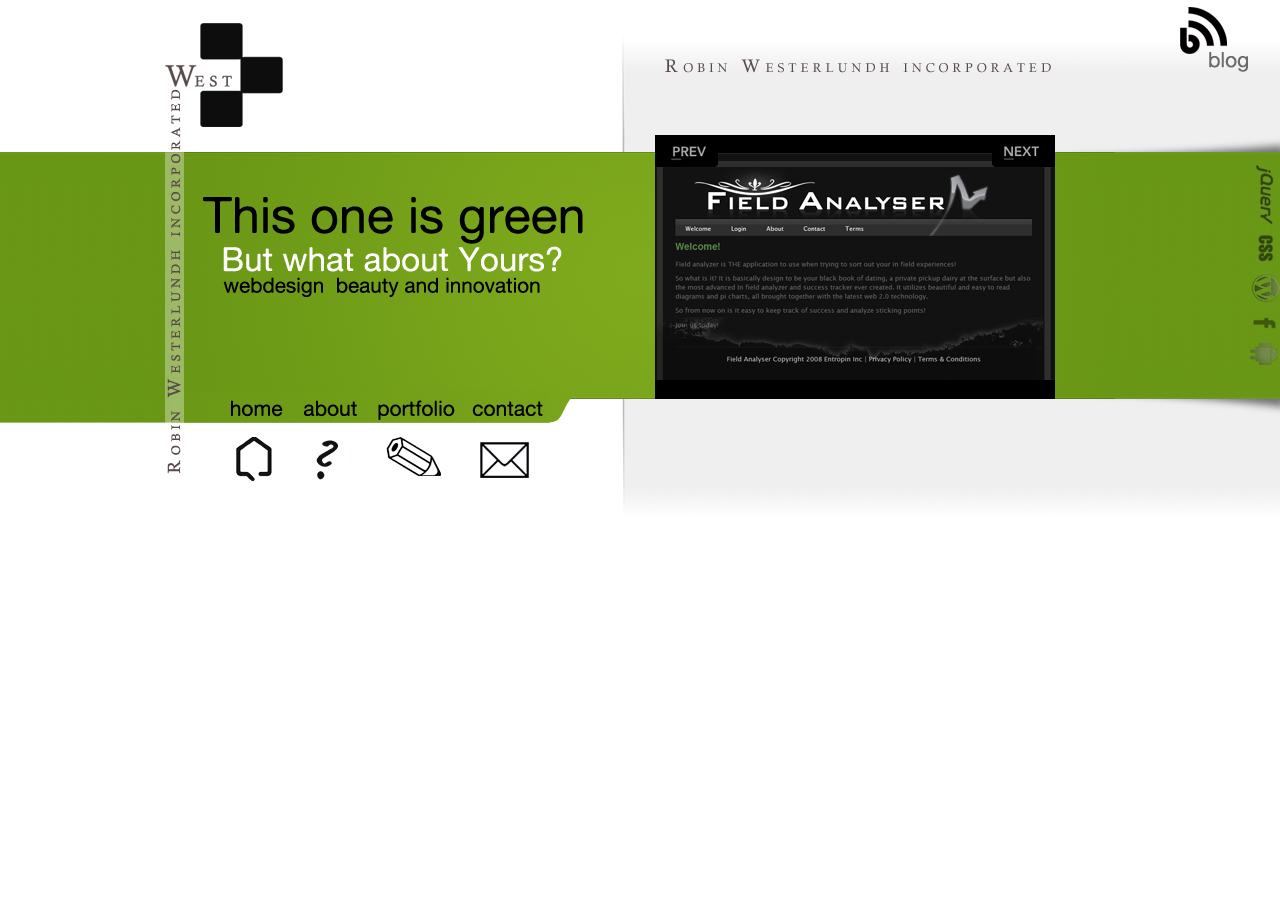
<file: index.html>
<!DOCTYPE html PUBLIC "-//W3C//DTD XHTML 1.0 Strict//EN"
    "http://www.w3.org/TR/xhtml1/DTD/xhtml1-strict.dtd">
<html xmlns="http://www.w3.org/1999/xhtml">

<!-- Mirrored from 192.168.56.101/ by HTTrack Website Copier/3.x [XR&CO'2013], Sat, 23 Nov 2013 01:14:32 GMT -->
<head>
<meta http-equiv="Content-Type" content="text/html; charset=utf-8" />
<title>This one is green! - beauty.. why not?</title>
<link rel="stylesheet" type="text/css" href="inc/css/screen.css"/>
<link rel="stylesheet" type="text/css" href="inc/css/ie.css"/>
<link rel="stylesheet" type="text/css" href="inc/css/slider.css"/>
<link rel="stylesheet" type="text/css" href="inc/css/green-css.css"/>
<link rel="icon" href="favicon.html" type="image/vnd.microsoft.icon" />
<script type="text/javascript" src="inc/js/jquery-1.4.2.min.js"></script>
<script type="text/javascript" src="inc/js/this-one-is-green-js-0.1.js"></script>
<script type="text/javascript" src="inc/js/smille-slider-0.1.js"></script>
<script type="text/javascript" src="inc/js/backgroundPosition.js"></script>
<script type="text/javascript" src="inc/js/jquery.timers-1.2.js"></script> 

</head>
<body>
<div id="img-load-order" style="display:none;">
<img src="img/green-center.png" alt="img" />
<img src="img/green-extra-bg.png" alt="img" />
<img src="img/green-x-bg.png" alt="img" />
<img src="img/green-extra-2.png" alt="img" />
<img src="img/green-shadow.png" alt="img" />
<img src="img/west-logo.png" alt="img" />
</div>
<div id="fade-container"></div>
<div id="main-container">
<div id="side-branding"></div>
<div id="blog-wrapper">
    <div id="blog-logo">
      <div id="blog-text"></div>
    </div>
</div>
<div id="bg-extra-container" class="container">
<div id="bg-container"></div>
</div>
<div id="extra-container" class="container">
<div id="name-x"></div>
<div id="name-y"></div>
<div id="text-container">
<div class="contact page-text cushycms"><p>
	Mejla, Ring eller Bes&ouml;k oss.</p>
<p>
	Det finns m&aring;nga s&auml;tt att kontakta mig, men passar ingen av dessa gammalmodiga metoder s&aring; g&aring;r det &auml;ven bra att jaga mig p&aring; n&auml;tet.<br />
	Facebook, Msn eller Google+ &auml;r att rekomendera, men jag finns n&auml;stan i vajre h&ouml;rn av webben!</p>
<p>
	Epost: info@thisoneisgreen.com</p>
<p>
	Telefon: 073-943 55 72</p>
<p>
	Org-nr: 8810030778<br />
	VAT-nr: SE881003077801</p>
<p>
	Bankgiro: 439-9184<br />
	IBAN SE24 5000 0000 0526 7108 2770<br />
	BIC ESSESESS</p>
    
    <p>Eller besök min <a href="http://kroppa.se/">träningsblogg</a></p>
</div>
  
  <div class="portfolio page-text cushycms"><p>&nbsp;
	</p>
<p>Här kan du få en snabb överblick av några av de siters jag skapat.</p>
<div id="img-desc">
	&nbsp;</div>
</div>
  
    <div class="about page-text cushycms">
      <h4 ><strong >Webbdesign &amp; webbproduktion</strong></h4>
      Jag älskar webben och strävar alltid efter att göra den bätter, snabbare och snyggare, det finns inget som är omöjligt och är alltid med och pushar gränserna för vad som är möjligt.<br />
      Innovation och nytänkande är vad jag göra, resultatet blir moderna, vackra, användarvänliga hemsidor, communityn och applikationer.<br />
      <br />
      Tillsammans får vi webben att blomstra.
      <ul>
        <li>
          <p ><strong >Jag erbjuder kompletta webblösningar från skissblocket till slutlansering och underhåll. </strong></p>
        </li>
        <li>
          <p ><strong >Serverapplikationer och nätverkskonfigurering med en specialitet på strömmande video.</strong></p>
        </li>
        <li>
          <p ><strong >Android utveckling och webboptimering för smartphones,</strong></p>
        </li>
        <li>
          <p ><strong >Sökmotoranpassade och socialintegrering.</strong></p>
        </li>
      </ul>
      Klicka <a href="http://thisoneisgreen.com/"><strong >här</strong></a> för att ansöka om offert<br />
      <h5 ><strong >Innehållshantering</strong></h5>
      Jag har kompetens inom alla marknadens större CMS lösningar men min professionella åsikt är att opensource-systemet och bloggplattformetn WordPress är det bästa alternativet för små till mellanstora webbplattser. WordPress är också den plattform som jag lagt ned mest tid på. Jag älskar att utforska nya inovativa lösningar både när det kommer till design och utveckling av egna eller befintliga pluggins.<br />
      <h5 ><strong >Sökmotoranpassade och sociala webbplatser</strong></h5>
      Att de flesta  använder sökmotorer för att hitta den information de söker är ingen hemlighet och just därför är sökoptimering en självklarhet i alla de lösningar jag levererar. <br />
      Även sociala medier så som Facebook, Youtube och twitter blir allt viktigare för en lyckad hemsidesattsning detta insåg jag tidigt och var redan från starten varit delaktiga i att driva på utvecklingen av dessa externa ramvärk för att kunna integrera dessa på din kommande hemsida.
<h3>&nbsp;</h3>
<p>&nbsp;
	</p>
<p>&nbsp;
	</p>
</div></div>
<div id="right-container"><div class="contact gadget"> <table border="0" cellspacing="1" cellpadding="3"> 
                            
                            <tr  > 
                              <td valign="top"   style="padding-left:6px">Kundnummer<span class="red_text"></span></td> 
                              <td style="width:205px;" ><input name="customer" type="text" class="textruta4" id="userid" style="width:200px;" /></td> 
                            </tr> 
                            <tr   id="userpwd"> 
                              <td valign="top"   style="padding-left:6px">Namn<span class="red_text"> *</span></td> 
                              <td  ><input name="name" type="text" class="textruta4" id="username" style="width:200px;"/></td> 
                            </tr> 
                            <tr> 
                              <td valign="top"   style="padding-left:6px; width:200px;"><span id="companytag">E-post<span class="red_text"> *</span></span><span id="organisationtag" style="display:none">Organisation<span class="red_text"> *</span></span><span id="othertag" style="display:none">Annat<span class="red_text"> *</span></span></td> 
                              <td  ><input name="email" type="text" class="textruta4" id="customercoo" style="width:200px;"/></td> 
                            </tr> 
                            
                            <tr> 
                              <td valign="top"   style="padding-left:6px">Telefon<span class="red_text"> *</span></td> 
                              <td  ><input name="phone" type="text" class="textruta4" id="phone" style="width:200px;"/></td> 
                            </tr> 
                            
                            <tr   id="email"> 
                              <td valign="top"   style="padding-left:6px"><span >Meddelande</span><span class="red_text"> *</span></td> 
                              <td  > 
                                <textarea cols="30" name="message" rows="8" style="width:200px;" class="textruta_stor2"></textarea>                              </td> 
                            </tr> 
                          </table> 
                          <div id="send-btn">
                          <img src="img/send-btn.png" alt="bild" />
                          </div>
</div>

<div class="about gadget">
<img src="img/profile-img-q.png" alt="bild" />
</div></div>
</div>
<div id="top-container" class="container">
<div id="slider-content">
<div id="small-slider-wrapper">
<div id="cont">
<div id="next-btn" class="poss-btn"></div>
<div id="prev-btn" class="poss-btn"></div>
<div id="graff-wrapper">
<div id="box-0" class="first-box graff-box"><img src="img/first-thumb.png" alt="bild" /></div>
<div id="box-1" class="graff-box"><img src="img/thumbs/autoboys.png" alt="bild1" /> <div class="img-desc" style=" display:none;"></div></div><div id="box-2" class="graff-box"><img src="img/thumbs/catering-tmb.png" alt="bild2" /> <div class="img-desc" style=" display:none;"></div></div><div id="box-3" class="graff-box"><img src="img/thumbs/entro-tmb.png" alt="bild3" /> <div class="img-desc" style=" display:none;"></div></div><div id="box-4" class="graff-box"><img src="img/thumbs/fakt.png" alt="bild4" /> <div class="img-desc" style=" display:none;"></div></div><div id="box-5" class="graff-box"><img src="img/thumbs/fisk_tmb.png" alt="bild5" /> <div class="img-desc" style=" display:none;"></div></div><div id="box-6" class="graff-box"><img src="img/thumbs/flashGroup.png" alt="bild6" /> <div class="img-desc" style=" display:none;"></div></div><div id="box-7" class="graff-box"><img src="img/thumbs/handlabilligare.png" alt="bild7" /> <div class="img-desc" style=" display:none;"></div></div><div id="box-8" class="graff-box"><img src="img/thumbs/mousse_tmb.png" alt="bild8" /> <div class="img-desc" style=" display:none;"></div></div><div id="box-9" class="graff-box"><img src="img/thumbs/reseblog_tmb.png" alt="bild9" /> <div class="img-desc" style=" display:none;"></div></div><div id="box-10" class="graff-box"><img src="img/thumbs/smallest-tmb.png" alt="bild10" /> <div class="img-desc" style=" display:none;"></div></div><div id="box-11" class="graff-box"><img src="img/thumbs/tc_tmb.png" alt="bild11" /> <div class="img-desc" style=" display:none;"></div></div><div id="box-12" class="graff-box"><img src="img/thumbs/valeu-tmb.png" alt="bild12" /> <div class="img-desc" style=" display:none;"></div></div><div id="box-13" class="graff-box"><img src="img/thumbs/wedding_tmb.png" alt="bild13" /> <div class="img-desc" style=" display:none;"></div></div><div id="box-14" class="graff-box"><img src="img/thumbs/yayplay_tmb.png" alt="bild14" /> <div class="img-desc" style=" display:none;"></div></div></div>
</div>
<!--
<span id="prev">prev</span> - <span id="next">next</span>
<span id="calk"></span> -->
</div>
</div>
<div id="logo" class="span-10"></div>
</div>
<div id="green-shadow">
<div id="green-bg">
<div id="green-extras-bg">
<div id="green-extras">
<div id="main-menu">
<ul id="nav">  
        <li class="home"><a href="#home">home</a></li>  
        <li class="about"><a href="#about">about</a></li>  
        <li class="portfolio"><a href="portfolio.html">portfolio</a></li>  
        <li class="contact"><a href="contact.html">contact</a></li>  
    </ul>  
    
    <ul id="nav-icon">  
        <li class="home"><a href="#home">home</a></li>  
        <li class="about"><a href="#about">about</a></li>  
        <li class="portfolio"><a href="portfolio.html">portfolio</a></li>  
        <li class="contact"><a href="contact.html">contact</a></li>  
    </ul> 
</div>
</div>
</div>
<div id="green-container">
<div id="mid-container" class="container">
<div id="green-content" class="span-10 last">
</div>
</div>
</div>
</div>
</div>
<div id="bottom-container" class="container"></div>
</div>

</body>

<!-- Mirrored from 192.168.56.101/ by HTTrack Website Copier/3.x [XR&CO'2013], Sat, 23 Nov 2013 01:15:37 GMT -->
</html>
</file>
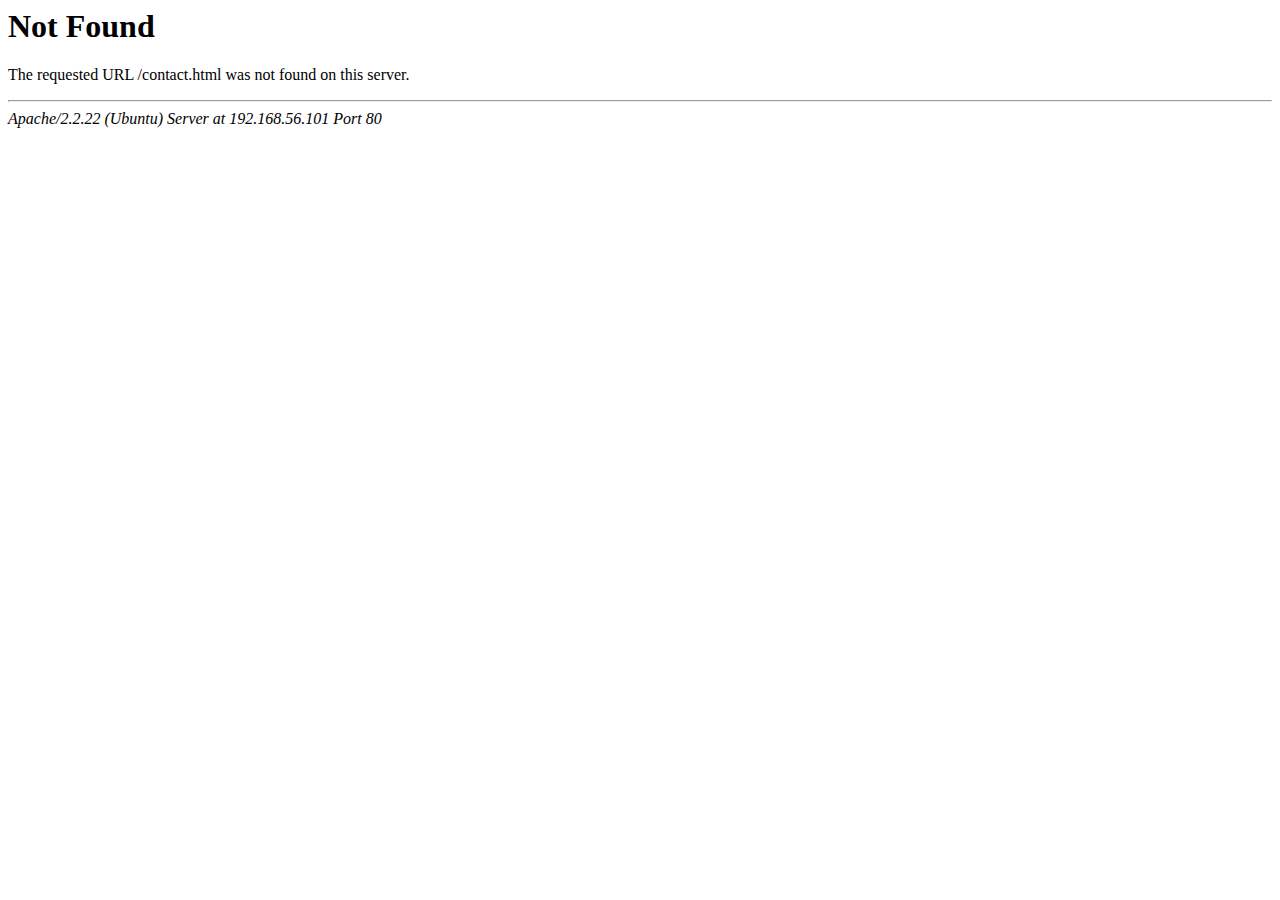
<file: contact.html>
<!DOCTYPE HTML PUBLIC "-//IETF//DTD HTML 2.0//EN">
<html><head>
<title>404 Not Found</title>
</head><body>
<h1>Not Found</h1>
<p>The requested URL /contact.html was not found on this server.</p>
<hr>
<address>Apache/2.2.22 (Ubuntu) Server at 192.168.56.101 Port 80</address>
</body></html>
</file>
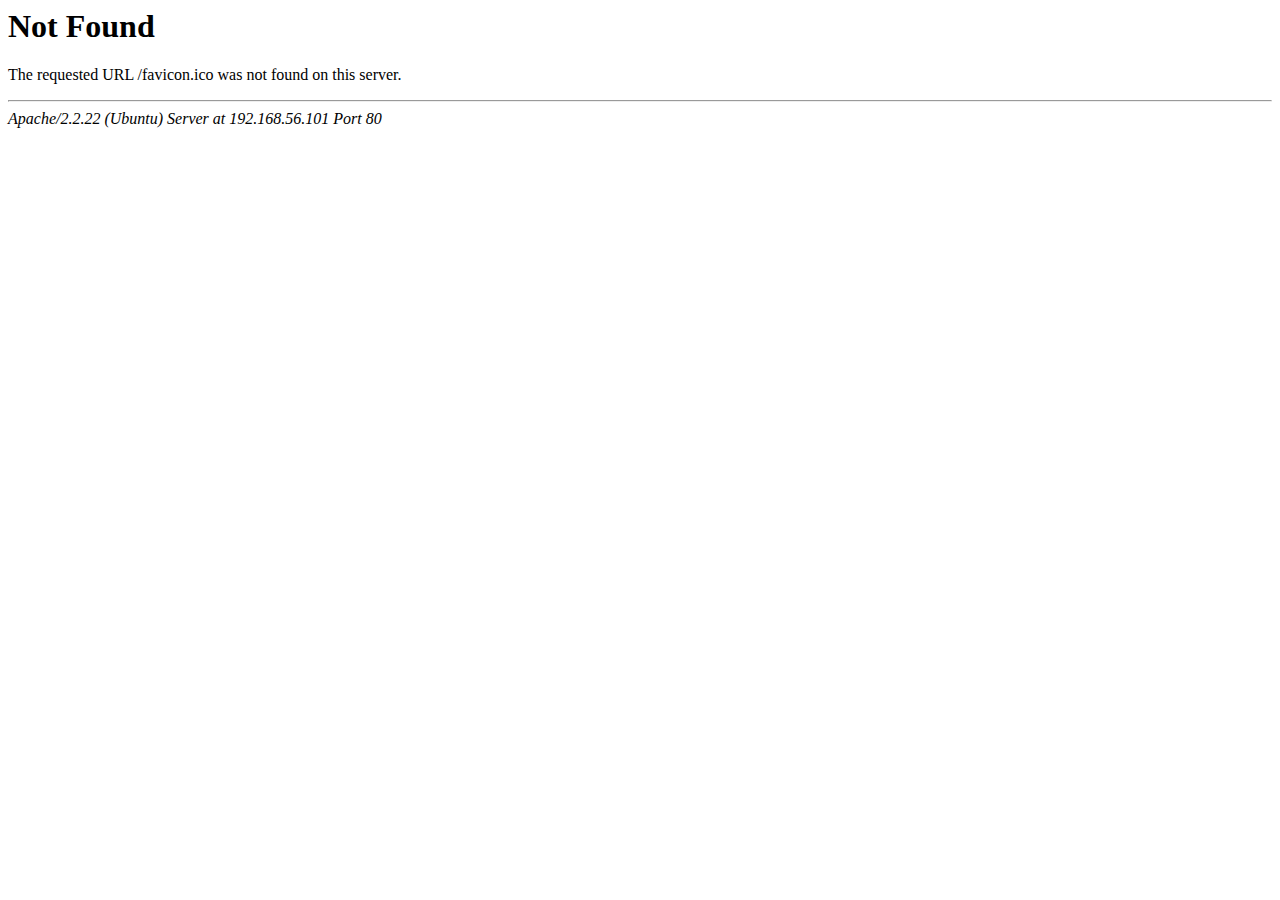
<file: favicon.html>
<!DOCTYPE HTML PUBLIC "-//IETF//DTD HTML 2.0//EN">
<html><head>
<title>404 Not Found</title>
</head><body>
<h1>Not Found</h1>
<p>The requested URL /favicon.ico was not found on this server.</p>
<hr>
<address>Apache/2.2.22 (Ubuntu) Server at 192.168.56.101 Port 80</address>
</body></html>
</file>
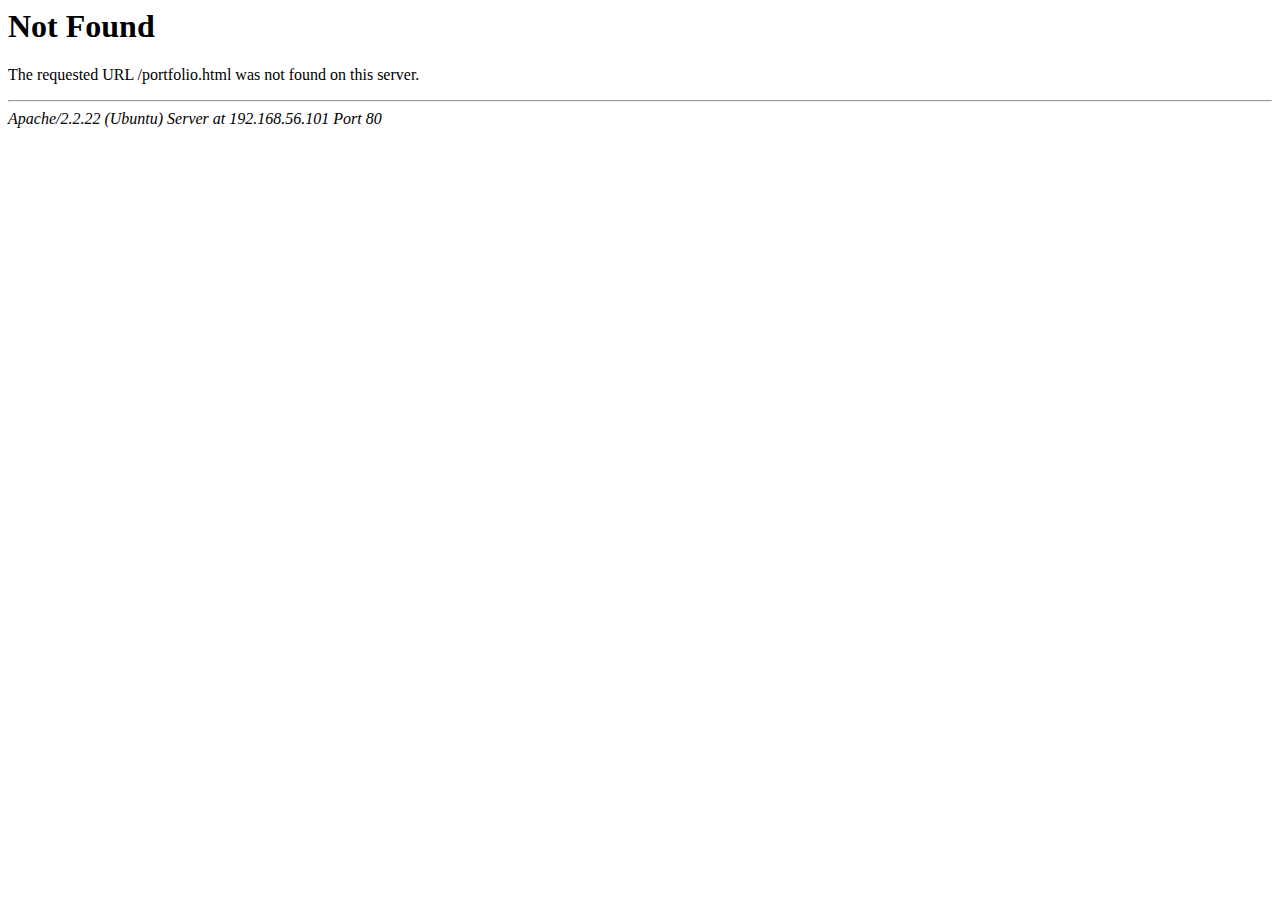
<file: portfolio.html>
<!DOCTYPE HTML PUBLIC "-//IETF//DTD HTML 2.0//EN">
<html><head>
<title>404 Not Found</title>
</head><body>
<h1>Not Found</h1>
<p>The requested URL /portfolio.html was not found on this server.</p>
<hr>
<address>Apache/2.2.22 (Ubuntu) Server at 192.168.56.101 Port 80</address>
</body></html>
</file>
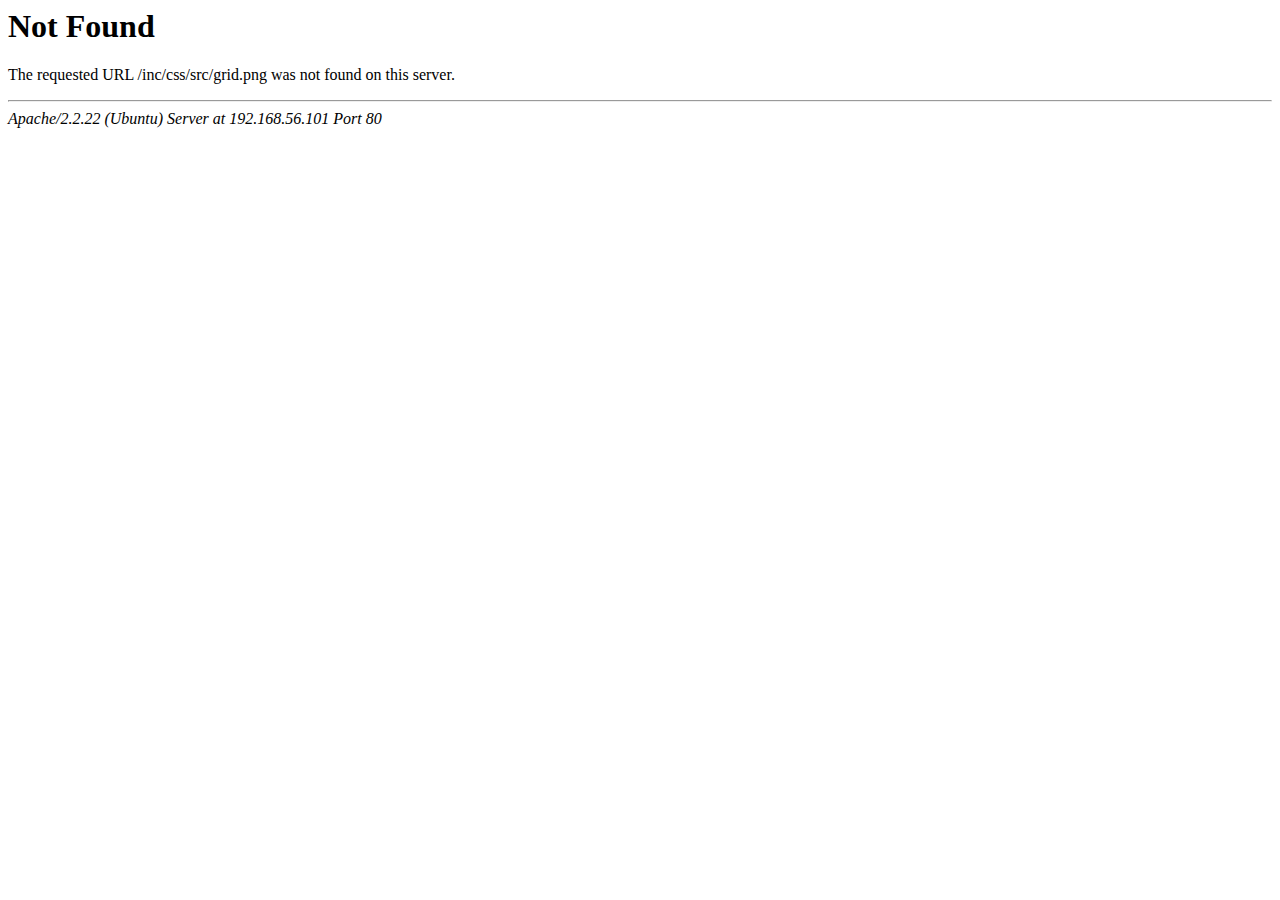
<file: inc/css/src/grid.html>
<!DOCTYPE HTML PUBLIC "-//IETF//DTD HTML 2.0//EN">
<html><head>
<title>404 Not Found</title>
</head><body>
<h1>Not Found</h1>
<p>The requested URL /inc/css/src/grid.png was not found on this server.</p>
<hr>
<address>Apache/2.2.22 (Ubuntu) Server at 192.168.56.101 Port 80</address>
</body></html>
</file>
<file: inc/css/screen.css>
/* -----------------------------------------------------------------------


 Blueprint CSS Framework 0.9
 http://blueprintcss.org

   * Copyright (c) 2007-Present. See LICENSE for more info.
   * See README for instructions on how to use Blueprint.
   * For credits and origins, see AUTHORS.
   * This is a compressed file. See the sources in the 'src' directory.

----------------------------------------------------------------------- */

/* reset.css */
html, body, div, span, object, iframe, h1, h2, h3, h4, h5, h6, p, blockquote, pre, a, abbr, acronym, address, code, del, dfn, em, img, q, dl, dt, dd, ol, ul, li, fieldset, form, label, legend, table, caption, tbody, tfoot, thead, tr, th, td, article, aside, dialog, figure, footer, header, hgroup, nav, section {margin:0;padding:0;border:0;font-weight:inherit;font-style:inherit;font-size:100%;font-family:inherit;vertical-align:baseline;}
article, aside, dialog, figure, footer, header, hgroup, nav, section {display:block;}
body {line-height:1.5;}
table {border-collapse:separate;border-spacing:0;}
caption, th, td {text-align:left;font-weight:normal;}
table, td, th {vertical-align:middle;}
blockquote:before, blockquote:after, q:before, q:after {content:"";}
blockquote, q {quotes:"" "";}
a img {border:none;}

/* typography.css */
html {font-size:100.01%;}
body {font-size:75%;color:#222;background:#fff;font-family:"Helvetica Neue", Arial, Helvetica, sans-serif;}
h1, h2, h3, h4, h5, h6 {font-weight:normal;color:#111;}
h1 {font-size:3em;line-height:1;margin-bottom:0.5em;}
h2 {font-size:2em;margin-bottom:0.75em;}
h3 {font-size:1.5em;line-height:1;margin-bottom:1em;}
h4 {font-size:1.2em;line-height:1.25;margin-bottom:1.25em;}
h5 {font-size:1em;font-weight:bold;margin-bottom:1.5em;}
h6 {font-size:1em;font-weight:bold;}
h1 img, h2 img, h3 img, h4 img, h5 img, h6 img {margin:0;}
p {margin:0 0 1.5em;}
p img.left {float:left;margin:1.5em 1.5em 1.5em 0;padding:0;}
p img.right {float:right;margin:1.5em 0 1.5em 1.5em;}
a:focus, a:hover {color:#000;}
a {color:#009;text-decoration:underline;}
blockquote {margin:1.5em;color:#666;font-style:italic;}
strong {font-weight:bold;}
em, dfn {font-style:italic;}
dfn {font-weight:bold;}
sup, sub {line-height:0;}
abbr, acronym {border-bottom:1px dotted #666;}
address {margin:0 0 1.5em;font-style:italic;}
del {color:#666;}
pre {margin:1.5em 0;white-space:pre;}
pre, code, tt {font:1em 'andale mono', 'lucida console', monospace;line-height:1.5;}
li ul, li ol {margin:0;}
ul, ol {margin:0 1.5em 1.5em 0;padding-left:3.333em;}
ul {list-style-type:disc;}
ol {list-style-type:decimal;}
dl {margin:0 0 1.5em 0;}
dl dt {font-weight:bold;}
dd {margin-left:1.5em;}
table {margin-bottom:1.4em;width:100%;}
th {font-weight:bold;}
thead th {background:#c3d9ff;}
th, td, caption {padding:4px 10px 4px 5px;}
tr.even td {background:#e5ecf9;}
tfoot {font-style:italic;}
caption {background:#eee;}
.small {font-size:.8em;margin-bottom:1.875em;line-height:1.875em;}
.large {font-size:1.2em;line-height:2.5em;margin-bottom:1.25em;}
.hide {display:none;}
.quiet {color:#666;}
.loud {color:#000;}
.highlight {background:#ff0;}
.added {background:#060;color:#fff;}
.removed {background:#900;color:#fff;}
.first {margin-left:0;padding-left:0;}
.last {margin-right:0;padding-right:0;}
.top {margin-top:0;padding-top:0;}
.bottom {margin-bottom:0;padding-bottom:0;}

/* forms.css */
label {font-weight:bold;}
fieldset {padding:1.4em;margin:0 0 1.5em 0;border:1px solid #ccc;}
legend {font-weight:bold;font-size:1.2em;}
/*
input[type=text], input[type=password], input.text, input.title, textarea, select {background-color:#fff;border:1px solid #bbb;}
input[type=text]:focus, input[type=password]:focus, input.text:focus, input.title:focus, textarea:focus, select:focus {border-color:#666;}

input[type=text], input[type=password], input.text, input.title, textarea, select {margin:0.5em 0;}
input.text, input.title {width:300px;padding:5px;}
input.title {font-size:1.5em;}
textarea {width:390px;height:250px;padding:5px;}
input[type=checkbox], input[type=radio], input.checkbox, input.radio {position:relative;top:.25em;}
*/
form.inline {line-height:3;}
form.inline p {margin-bottom:0;}
.error, .notice, .success {padding:.8em;margin-bottom:1em;border:2px solid #ddd;}
.error {background:#FBE3E4;color:#8a1f11;border-color:#FBC2C4;}
.notice {background:#FFF6BF;color:#514721;border-color:#FFD324;}
.success {background:#E6EFC2;color:#264409;border-color:#C6D880;}
.error a {color:#8a1f11;}
.notice a {color:#514721;}
.success a {color:#264409;}

/* grid.css */
.container {width:950px;margin:0 auto;}
.showgrid {background:url(src/grid.html);}
.column, .span-1, .span-2, .span-3, .span-4, .span-5, .span-6, .span-7, .span-8, .span-9, .span-10, .span-11, .span-12, .span-13, .span-14, .span-15, .span-16, .span-17, .span-18, .span-19, .span-20, .span-21, .span-22, .span-23, .span-24 {float:left;margin-right:10px;}
.last {margin-right:0;}
.span-1 {width:30px;}
.span-2 {width:70px;}
.span-3 {width:110px;}
.span-4 {width:150px;}
.span-5 {width:190px;}
.span-6 {width:230px;}
.span-7 {width:270px;}
.span-8 {width:310px;}
.span-9 {width:350px;}
.span-10 {width:390px;}
.span-11 {width:430px;}
.span-12 {width:470px;}
.span-13 {width:510px;}
.span-14 {width:550px;}
.span-15 {width:590px;}
.span-16 {width:630px;}
.span-17 {width:670px;}
.span-18 {width:710px;}
.span-19 {width:750px;}
.span-20 {width:790px;}
.span-21 {width:830px;}
.span-22 {width:870px;}
.span-23 {width:910px;}
.span-24 {width:950px;margin-right:0;}
input.span-1, textarea.span-1, input.span-2, textarea.span-2, input.span-3, textarea.span-3, input.span-4, textarea.span-4, input.span-5, textarea.span-5, input.span-6, textarea.span-6, input.span-7, textarea.span-7, input.span-8, textarea.span-8, input.span-9, textarea.span-9, input.span-10, textarea.span-10, input.span-11, textarea.span-11, input.span-12, textarea.span-12, input.span-13, textarea.span-13, input.span-14, textarea.span-14, input.span-15, textarea.span-15, input.span-16, textarea.span-16, input.span-17, textarea.span-17, input.span-18, textarea.span-18, input.span-19, textarea.span-19, input.span-20, textarea.span-20, input.span-21, textarea.span-21, input.span-22, textarea.span-22, input.span-23, textarea.span-23, input.span-24, textarea.span-24 {border-left-width:1px;border-right-width:1px;padding-left:5px;padding-right:5px;}
input.span-1, textarea.span-1 {width:18px;}
input.span-2, textarea.span-2 {width:58px;}
input.span-3, textarea.span-3 {width:98px;}
input.span-4, textarea.span-4 {width:138px;}
input.span-5, textarea.span-5 {width:178px;}
input.span-6, textarea.span-6 {width:218px;}
input.span-7, textarea.span-7 {width:258px;}
input.span-8, textarea.span-8 {width:298px;}
input.span-9, textarea.span-9 {width:338px;}
input.span-10, textarea.span-10 {width:378px;}
input.span-11, textarea.span-11 {width:418px;}
input.span-12, textarea.span-12 {width:458px;}
input.span-13, textarea.span-13 {width:498px;}
input.span-14, textarea.span-14 {width:538px;}
input.span-15, textarea.span-15 {width:578px;}
input.span-16, textarea.span-16 {width:618px;}
input.span-17, textarea.span-17 {width:658px;}
input.span-18, textarea.span-18 {width:698px;}
input.span-19, textarea.span-19 {width:738px;}
input.span-20, textarea.span-20 {width:778px;}
input.span-21, textarea.span-21 {width:818px;}
input.span-22, textarea.span-22 {width:858px;}
input.span-23, textarea.span-23 {width:898px;}
input.span-24, textarea.span-24 {width:938px;}
.append-1 {padding-right:40px;}
.append-2 {padding-right:80px;}
.append-3 {padding-right:120px;}
.append-4 {padding-right:160px;}
.append-5 {padding-right:200px;}
.append-6 {padding-right:240px;}
.append-7 {padding-right:280px;}
.append-8 {padding-right:320px;}
.append-9 {padding-right:360px;}
.append-10 {padding-right:400px;}
.append-11 {padding-right:440px;}
.append-12 {padding-right:480px;}
.append-13 {padding-right:520px;}
.append-14 {padding-right:560px;}
.append-15 {padding-right:600px;}
.append-16 {padding-right:640px;}
.append-17 {padding-right:680px;}
.append-18 {padding-right:720px;}
.append-19 {padding-right:760px;}
.append-20 {padding-right:800px;}
.append-21 {padding-right:840px;}
.append-22 {padding-right:880px;}
.append-23 {padding-right:920px;}
.prepend-1 {padding-left:40px;}
.prepend-2 {padding-left:80px;}
.prepend-3 {padding-left:120px;}
.prepend-4 {padding-left:160px;}
.prepend-5 {padding-left:200px;}
.prepend-6 {padding-left:240px;}
.prepend-7 {padding-left:280px;}
.prepend-8 {padding-left:320px;}
.prepend-9 {padding-left:360px;}
.prepend-10 {padding-left:400px;}
.prepend-11 {padding-left:440px;}
.prepend-12 {padding-left:480px;}
.prepend-13 {padding-left:520px;}
.prepend-14 {padding-left:560px;}
.prepend-15 {padding-left:600px;}
.prepend-16 {padding-left:640px;}
.prepend-17 {padding-left:680px;}
.prepend-18 {padding-left:720px;}
.prepend-19 {padding-left:760px;}
.prepend-20 {padding-left:800px;}
.prepend-21 {padding-left:840px;}
.prepend-22 {padding-left:880px;}
.prepend-23 {padding-left:920px;}
.border {padding-right:4px;margin-right:5px;border-right:1px solid #eee;}
.colborder {padding-right:24px;margin-right:25px;border-right:1px solid #eee;}
.pull-1 {margin-left:-40px;}
.pull-2 {margin-left:-80px;}
.pull-3 {margin-left:-120px;}
.pull-4 {margin-left:-160px;}
.pull-5 {margin-left:-200px;}
.pull-6 {margin-left:-240px;}
.pull-7 {margin-left:-280px;}
.pull-8 {margin-left:-320px;}
.pull-9 {margin-left:-360px;}
.pull-10 {margin-left:-400px;}
.pull-11 {margin-left:-440px;}
.pull-12 {margin-left:-480px;}
.pull-13 {margin-left:-520px;}
.pull-14 {margin-left:-560px;}
.pull-15 {margin-left:-600px;}
.pull-16 {margin-left:-640px;}
.pull-17 {margin-left:-680px;}
.pull-18 {margin-left:-720px;}
.pull-19 {margin-left:-760px;}
.pull-20 {margin-left:-800px;}
.pull-21 {margin-left:-840px;}
.pull-22 {margin-left:-880px;}
.pull-23 {margin-left:-920px;}
.pull-24 {margin-left:-960px;}
.pull-1, .pull-2, .pull-3, .pull-4, .pull-5, .pull-6, .pull-7, .pull-8, .pull-9, .pull-10, .pull-11, .pull-12, .pull-13, .pull-14, .pull-15, .pull-16, .pull-17, .pull-18, .pull-19, .pull-20, .pull-21, .pull-22, .pull-23, .pull-24 {float:left;position:relative;}
.push-1 {margin:0 -40px 1.5em 40px;}
.push-2 {margin:0 -80px 1.5em 80px;}
.push-3 {margin:0 -120px 1.5em 120px;}
.push-4 {margin:0 -160px 1.5em 160px;}
.push-5 {margin:0 -200px 1.5em 200px;}
.push-6 {margin:0 -240px 1.5em 240px;}
.push-7 {margin:0 -280px 1.5em 280px;}
.push-8 {margin:0 -320px 1.5em 320px;}
.push-9 {margin:0 -360px 1.5em 360px;}
.push-10 {margin:0 -400px 1.5em 400px;}
.push-11 {margin:0 -440px 1.5em 440px;}
.push-12 {margin:0 -480px 1.5em 480px;}
.push-13 {margin:0 -520px 1.5em 520px;}
.push-14 {margin:0 -560px 1.5em 560px;}
.push-15 {margin:0 -600px 1.5em 600px;}
.push-16 {margin:0 -640px 1.5em 640px;}
.push-17 {margin:0 -680px 1.5em 680px;}
.push-18 {margin:0 -720px 1.5em 720px;}
.push-19 {margin:0 -760px 1.5em 760px;}
.push-20 {margin:0 -800px 1.5em 800px;}
.push-21 {margin:0 -840px 1.5em 840px;}
.push-22 {margin:0 -880px 1.5em 880px;}
.push-23 {margin:0 -920px 1.5em 920px;}
.push-24 {margin:0 -960px 1.5em 960px;}
.push-1, .push-2, .push-3, .push-4, .push-5, .push-6, .push-7, .push-8, .push-9, .push-10, .push-11, .push-12, .push-13, .push-14, .push-15, .push-16, .push-17, .push-18, .push-19, .push-20, .push-21, .push-22, .push-23, .push-24 {float:right;position:relative;}
.prepend-top {margin-top:1.5em;}
.append-bottom {margin-bottom:1.5em;}
.box {padding:1.5em;margin-bottom:1.5em;background:#E5ECF9;}
hr {background:#ddd;color:#ddd;clear:both;float:none;width:100%;height:.1em;margin:0 0 1.45em;border:none;}
hr.space {background:#fff;color:#fff;visibility:hidden;}
.clearfix:after, .container:after {content:"\0020";display:block;height:0;clear:both;visibility:hidden;overflow:hidden;}
.clearfix, .container {display:block;}
.clear {clear:both;}
</file>
<file: inc/css/ie.css>
/* -----------------------------------------------------------------------


 Blueprint CSS Framework 0.9
 http://blueprintcss.org

   * Copyright (c) 2007-Present. See LICENSE for more info.
   * See README for instructions on how to use Blueprint.
   * For credits and origins, see AUTHORS.
   * This is a compressed file. See the sources in the 'src' directory.

----------------------------------------------------------------------- */

/* ie.css */
body {text-align:center;}
.container {text-align:left;}
* html .column, * html .span-1, * html .span-2, * html .span-3, * html .span-4, * html .span-5, * html .span-6, * html .span-7, * html .span-8, * html .span-9, * html .span-10, * html .span-11, * html .span-12, * html .span-13, * html .span-14, * html .span-15, * html .span-16, * html .span-17, * html .span-18, * html .span-19, * html .span-20, * html .span-21, * html .span-22, * html .span-23, * html .span-24 {display:inline;overflow-x:hidden;}
* html legend {margin:0px -8px 16px 0;padding:0;}
sup {vertical-align:text-top;}
sub {vertical-align:text-bottom;}
html>body p code {*white-space:normal;}
hr {margin:-8px auto 11px;}
img {-ms-interpolation-mode:bicubic;}
.clearfix, .container {display:inline-block;}
* html .clearfix, * html .container {height:1%;}
fieldset {padding-top:0;}
textarea {overflow:auto;}
input.text, input.title, textarea {background-color:#fff;border:1px solid #bbb;}
input.text:focus, input.title:focus {border-color:#666;}
input.text, input.title, textarea, select {margin:0.5em 0;}
input.checkbox, input.radio {position:relative;top:.25em;}
form.inline div, form.inline p {vertical-align:middle;}
form.inline label {position:relative;top:-0.25em;}
form.inline input.checkbox, form.inline input.radio, form.inline input.button, form.inline button {margin:0.5em 0;}
button, input.button {position:relative;top:0.25em;}
</file>
<file: inc/css/slider.css>
#cont{ width:400px; height:245px; overflow:hidden; cursor:pointer; position:relative; z-index:99;}
#next-btn{
	width:200px; height:245px; position:absolute; z-index:20;
	background:url(../../img/nextlabel.gif) no-repeat;
    background-position:100% 0px;;
	right:0px;
	top:0px;
}
#prev-btn{ width:200px;  height:245px; position:absolute; left:0px; top:0px; z-index:20; background:url(../../img/prevlabel.gif) no-repeat;
	background-position:0px 0px;


}
.poss-btn{
filter: alpha(opacity=100); 
	-khtml-opacity: 1.0;     
	-moz-opacity: 1.0;       
	opacity: 1.0; 
}
.poss-btn:hover{
filter: alpha(opacity=30); 
	-khtml-opacity: 0.3;     
	-moz-opacity: 0.3;       
	opacity: 0.3; 
}
	
.graff-box{ float:left;
height:220px;
width:400px;
margin-top:18px;}
#graff-wrapper{ position:relative; left:0; z-index:0;}
#box-1{}
#box-2{}
#box-3{}
</file>
<file: inc/css/green-css.css>
<!-- Structure -->
*{ outline:none;}
a {
   outline: none;
}
hmtl{}
body{min-width:970px;}
#bg-container{height:550px; width:950px; background:url(../../img/main-bg.png) no-repeat; height:550px; z-index:8; background-position:20px 0px; position:absolute;}
#bg-extra-container{ position:relative; height:0px; display:block; z-index:0;}
#extra-container{ position:relative; height:0px; display:block; z-index:15;}
#fade-container{ height:550px; width:50%; position:absolute; left:50%; background:url(../../img/gray-fade-x.png); z-index:1;}
#side-branding{ height:200px; width:30px; background:url(../../img/side-branding.png); position:absolute; z-index:5; top:140px; right:0px; margin:25px 0 0 0; z-index:10;}
#main-container{ position:relative; margin:0px 0px 0px 0px; width:100%; height:550px; z-index:8;}
#top-container{ height:140px; position:relative; z-index:15; top:0px;}
#green-bg{position:relative; height:285px; background: url(../../img/green-x-bg.png) repeat-x top center; margin:-20px 0px -20px 0px; z-index:7; }
#green-container{ position:relative; height:281px; background: url(../../img/green-center.png) no-repeat top center; z-index:7;}
#green-shadow{ background:url(../../img/green-shadow.png) no-repeat top right; position:relative;  top:0px; }
#bottom-container{ height:40px;}
#name-y{ position:absolute; background:url(../../img/name-y-o.png) no-repeat; height:400px; width:30px; margin:0 0 0 0; z-index:10; left:0px; top:74px;}
#name-x{ position: absolute; right:55px; top:58px; background:url(../../img/name-x.png) no-repeat; height:30px; width:400px; margin:0 0 0 0; z-index:10;}
#logo{ position:absolute; left:0; top:0px; background:url(../../img/west-logo.png) no-repeat; height:110px; width:120px; margin:10px 0px;}

#blog-wrapper{ position:absolute;right:50px; top:5px; z-index:10;}
#blog-logo{ background:transparent url(../../img/icons.png) no-repeat; background-position:-600px 0px; width:50px; height:50px;}
#blog-text{ position:relative; left:22px; top:45px;background:transparent url(../../img/icons.png) no-repeat; background-position:-400px -350px; width:65px; height:50px;}
#green-extras-bg{position:absolute; bottom:-5px; right:57%; height:26px; width:100%; background:url(../../img/green-extra-bg.png); z-index:8; float:left;}
#green-extras{ position:absolute; top:-8px; right:-22px; height:34px; width:400px; background:url(../../img/green-extra-2.png); background-position:right; z-index:5;}

#green-content{ margin:0 0px 0 30px; height:285px;}
#mid-container{ position:relative; height:281px; z-index:5;}
#slider-content{ position:absolute; top:122px; right:60px; z-index:9}
#small-slider-wrapper{ height:264px; width:400px; background:#000; margin:0px 0px 0 0px;}
#main-menu{ position:absolute; top:10px; left:9px; z-index:9;  }
#text-container{ position:absolute; width:415px; top:128px; left:85px; display:none; z-index:14;}
#right-container{ position:absolute; width:400px; height:500px; top:150px; right:0px;}
.page-text{display:none; background:url(../../img/sepparator.png) right bottom no-repeat; padding-right:20px;}
.gadget{display:none; }
#send-btn{ text-align:right; margin:0 50px 0 0; cursor:pointer;
}
.red_text{ color:#060; font-weight:bold;}
#nav ul
{
list-style: none;
padding: 0;
margin: 0;
width:630px;
height:20px;
float:left;
}

#nav li
{
float: left;
margin: 0 0.15em;
list-style-image: none;
list-style: none;
ist-style-type: none;
}

#nav{height:20px;width:630px;}
#nav li a {display: block; height:25px; overflow:hidden;text-indent:-99999px;background:transparent url(../../img/icons.png) no-repeat;}
#nav li.home a { background-position:0px -350px; width:70px; }
#nav li.home a:hover { background-position:0px -300px; width:70px; }
#nav li.home.current_page_item a{ background-position:0px -300px; width:70px; }

#nav li.about a { background-position:-100px -350px; width:70px; }
#nav li.about a:hover { background-position:-100px -300px; width:70x; }
#nav li.about.current_page_item a { background-position:-100px -300px; width:70px; }

#nav li.portfolio a { background-position:-200px -350px; width:90px; }
#nav li.portfolio a:hover { background-position:-200px -300px; width:90px; }
#nav li.portfolio.current_page_item a { background-position:-200px -300px; width:90px; }

#nav li.contact a { background-position:-300px -350px; width:90px; }
#nav li.contact a:hover { background-position:-300px -300px; width:90px; }
#nav li.contact.current_page_item a { background-position:-300px -300px; width:90px; }


#nav-icon ul
{
list-style: none;
padding: 0;
margin: 0;
width:630px;
height:20px;
float:left;
}

#nav-icon li
{
float: left;
margin: 0 0.15em;
list-style-image: none;
list-style: none;
ist-style-type: none;
}

#nav-icon{height:50px; width:630px; clear:both; position:relative; top:0px; left:0px;}
#nav-icon li a {display: block; height:50px; overflow:hidden;text-indent:-99999px;background:transparent url(../../img/icons.png) no-repeat;}
#nav-icon li.home a { background-position:0px -100px; width:50px;  margin-left:12px; }
#nav-icon li.home a:hover { background-position:0px -100px; width:50px; }
#nav-icon li.home.current_page_item a{ background-position:0px -100px; width:50px; }

#nav-icon li.about a { background-position:-50px -100px; width:50px; margin-left:13px; }
#nav-icon li.about a:hover { background-position:-50px -100px; width:50x; }
#nav-icon li.about.current_page_item a { background-position:-50px -100px; width:50px; }

#nav-icon li.portfolio a { background-position:-100px -100px; width:80px; margin-left:25px; }
#nav-icon li.portfolio a:hover { background-position:-100px -100px; width:80px; }
#nav-icon li.portfolio.current_page_item a { background-position:-100px -100px; width:80px; }

#nav-icon li.contact a { background-position:-200px -100px; width:50px; margin-left:15px; }
#nav-icon li.contact a:hover { background-position:-200px -100px; width:50px; }
#nav-icon li.contact.current_page_item a { background-position:-200px -100px; width:50px; }
</file>
